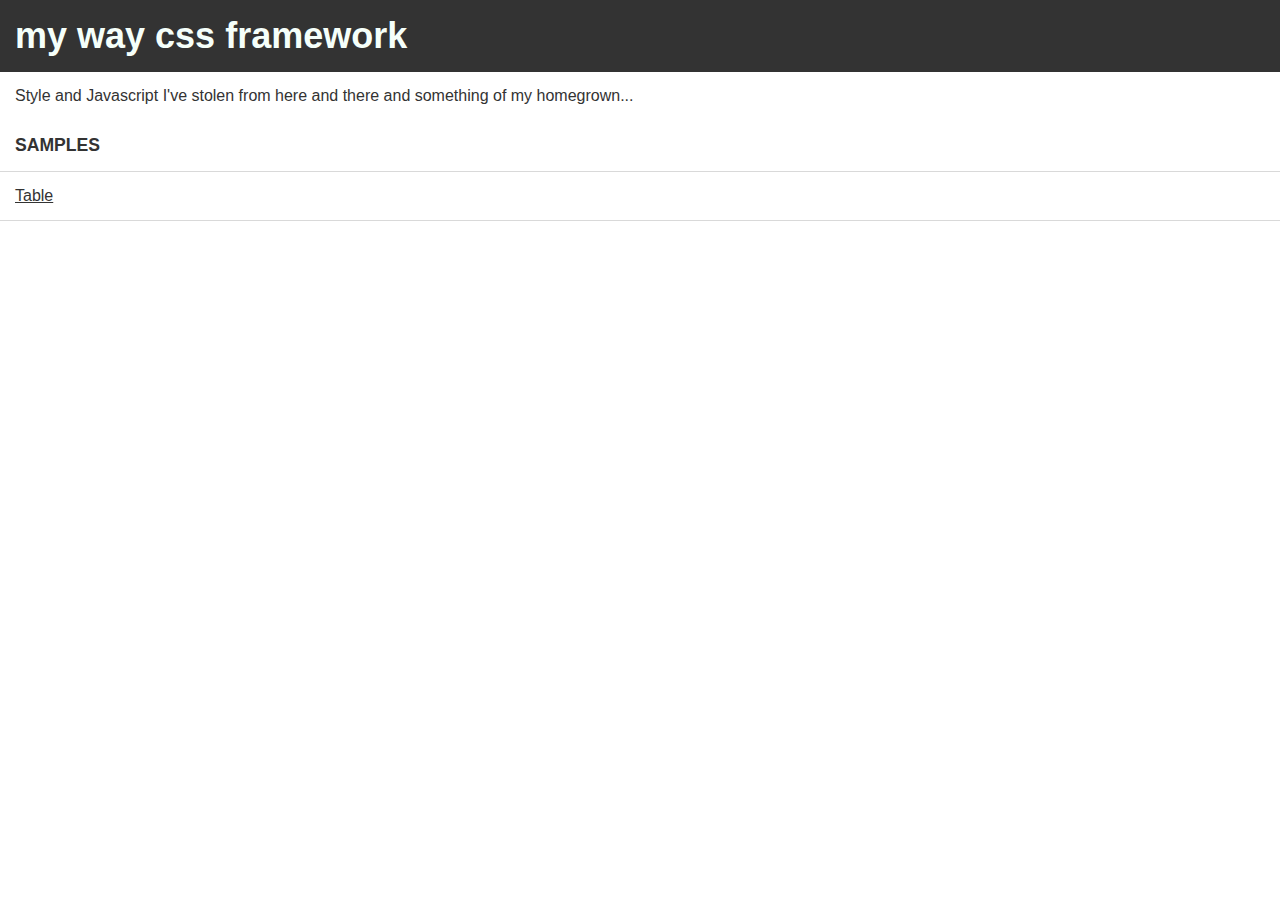
<file: index.html>
<!DOCTYPE HTML>
<html>

<head>	
	<link rel="stylesheet" href="css/style.css">
	<link rel="stylesheet" href="css/samples.css">
</head>

<body>

	<h1>My way css framework</h1>


	<p class="inner">
		Style and Javascript I've stolen from here and there
		and something of my homegrown...
	</p>
	
	<table>
		<caption>
			Samples
		</caption>
		<tr>
			<td>
				<a href="samples/table.html">Table</a>
			</td>	
		</tr>

	</table>


</body>

</html>
</file>
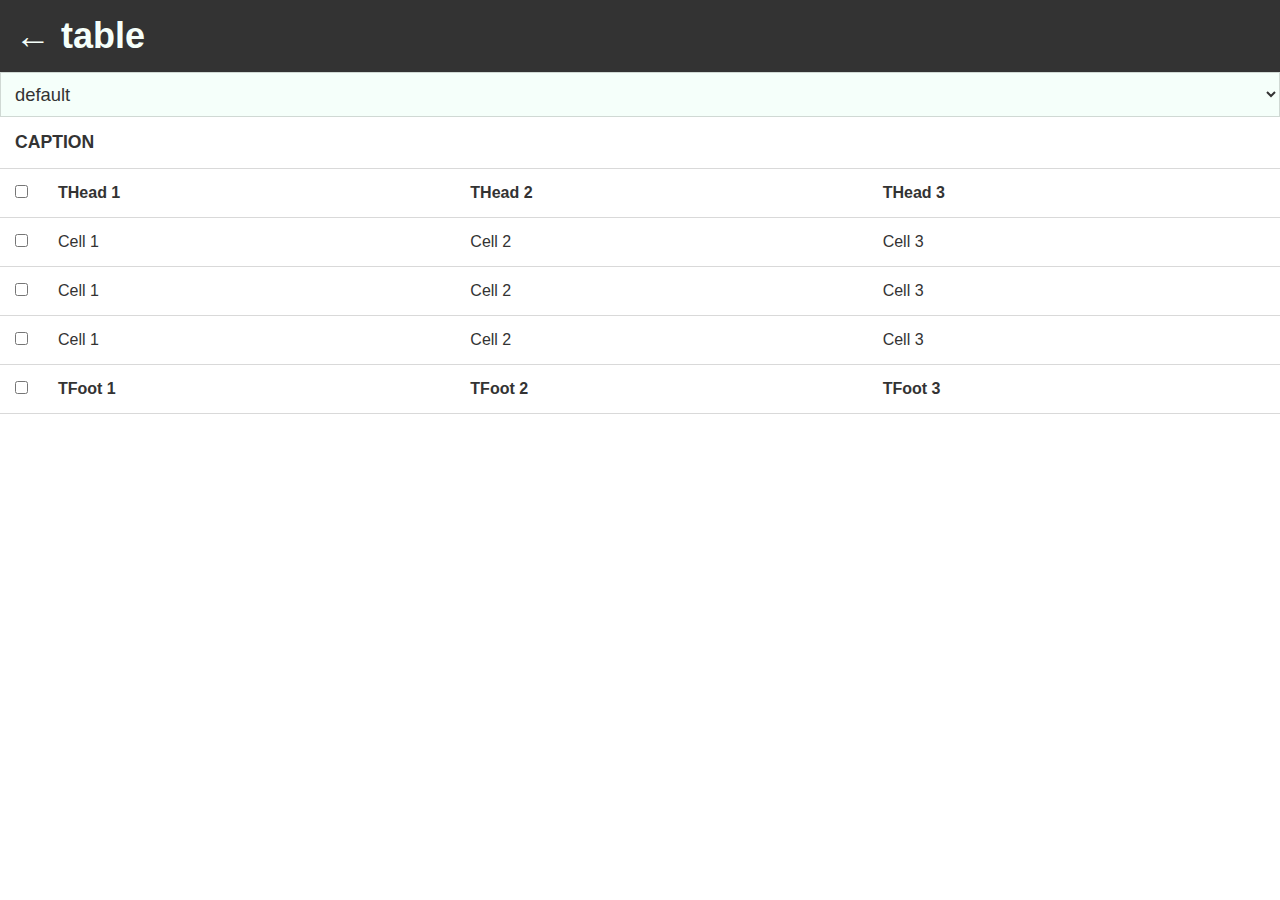
<file: samples/table.html>
<!DOCTYPE HTML>
<html>

<head>	
	<link rel="stylesheet" href="../css/style.css">
	<link rel="stylesheet" href="../css/samples.css">
</head>

<body>

	<h1><a href="../index.html">&larr;</a>  Table</h1>

	<form>
		<select name="variant">
			<option value="">default</option>
			<option value="bordered">table.bordered</option>
		</select>
	</form>

	<table id="element">
		<caption>Caption</caption>
		<thead>		
			<tr>
				<th class="wauto"><input type="checkbox"></th>
				<th>THead 1</th>
				<th>THead 2</th>
				<th>THead 3</th>
			</tr>
		</thead>
		<tfoot>
			<tr>
				<th class="wauto"><input type="checkbox"></th>
				<th>TFoot 1</th>
				<th>TFoot 2</th>
				<th>TFoot 3</th>
			</tr>
		</tfoot>
		<tbody>
			<tr>
				<td class="wauto"><input type="checkbox"></td>
				<td>Cell 1</td><td>Cell 2</td><td>Cell 3</td>
			</tr>
			<tr>
				<td class="wauto"><input type="checkbox"></td>
				<td>Cell 1</td><td>Cell 2</td><td>Cell 3</td>
			</tr>
			<tr>
				<td class="wauto"><input type="checkbox"></td>
				<td>Cell 1</td><td>Cell 2</td><td>Cell 3</td>
			</tr>		
		</tbody
	</table>

	<script>
		var select = document.forms[0].elements['variant'];
		var element = document.getElementById('element');
		select.addEventListener('change', function(){
			var value = this.options[this.selectedIndex].value;
			element.className = value;
		});
	</script>

</body>

</html>
</file>
<file: css/style.css>
* {
  box-sizing: border-box;
  margin: 0;
  font-family: sans-serif;
  font-size: inherit;
  color: #333; }

*::after, *::before {
  box-sizing: border-box; }

button::-moz-focus-inner {
  border: 0;
  padding: 0; }

.box {
  padding: 15px;
  border: 1px solid rgba(0, 0, 0, 0.15); }

h1 {
  font-size: 225%;
  padding: 0 15px; }

h2 {
  font-size: 200%;
  padding: 0 15px; }

h3 {
  font-size: 175%;
  padding: 0 15px; }

h4 {
  font-size: 150%;
  padding: 0 15px; }

h5 {
  font-size: 125%;
  padding: 0 15px; }

h6 {
  font-size: 100%;
  padding: 0 15px; }

table {
  border-collapse: collapse;
  width: 100%; }

caption {
  font-size: 110%;
  font-weight: bold;
  text-align: left;
  text-transform: uppercase;
  padding: 15px;
  border-bottom: 1px solid rgba(0, 0, 0, 0.15); }

th, td {
  text-align: left;
  padding: 15px;
  border-bottom: 1px solid rgba(0, 0, 0, 0.15); }

tbody tr:hover {
  background-color: rgba(0, 0, 0, 0.025); }

table.bordered th {
  border: 1px solid rgba(0, 0, 0, 0.15); }
table.bordered td {
  border: 1px solid rgba(0, 0, 0, 0.15); }

th.wauto, td.wauto {
  width: 1%;
  white-space: nowrap; }

hr {
  height: 0;
  border: 1px dotted rgba(0, 0, 0, 0.5);
  border-width: 1px 0 0 0;
  margin: 15px 0; }

label {
  font-weight: bold; }

input:not([type=checkbox]), select, textarea {
  font-size: medium;
  cursor: pointer;
  border: 1px solid rgba(0, 0, 0, 0.15);
  padding: 10px;
  width: 100%; }

button, .button {
  cursor: pointer;
  text-align: center;
  text-decoration: none;
  padding: 0 35px;
  display: inline-block;
  width: auto;
  line-height: 50px;
  border: 1px solid rgba(0, 0, 0, 0.15); }

legend {
  font-weight: bold; }

form .control {
  margin-bottom: 5px; }

fieldset {
  border-style: solid;
  border-top-width: 1px;
  border-left-width: 0;
  border-right-width: 0;
  border-bottom-width: 0;
  border-color: rgba(0, 0, 0, 0.15); }
  fieldset.inline {
    display: flex;
    align-items: center;
    flex-flow: row wrap; }
  fieldset.inline .control {
    margin-right: 10px; }
  fieldset.no-border legend {
    padding: 0; }

.inner {
  padding: 15px; }

.inline {
  display: inline; }

.no-border {
  border: none; }

/*# sourceMappingURL=style.css.map */
</file>
<file: css/samples.css>
/*header {
	position: fixed;
	left: 0;
	right: 0;
}
main {
	position: fixed;
	top: 90px;
	left: 0;
	bottom: 0;
	right: 0;
	overflow: auto;
}*/

h1 {
	background-color: #333;
	color: mintcream;
	text-transform: lowercase;
	line-height: 2;
}

h2 {
	text-transform: lowercase;
	border-bottom: 1px solid #ddd;
	background-color: #eee;
}

h1 a {
	color: mintcream;
	text-decoration: none;
}


/** selector de variantes del elemento **/
select {
	background-color: mintcream;
	font-size: 115%;
}
</file>
